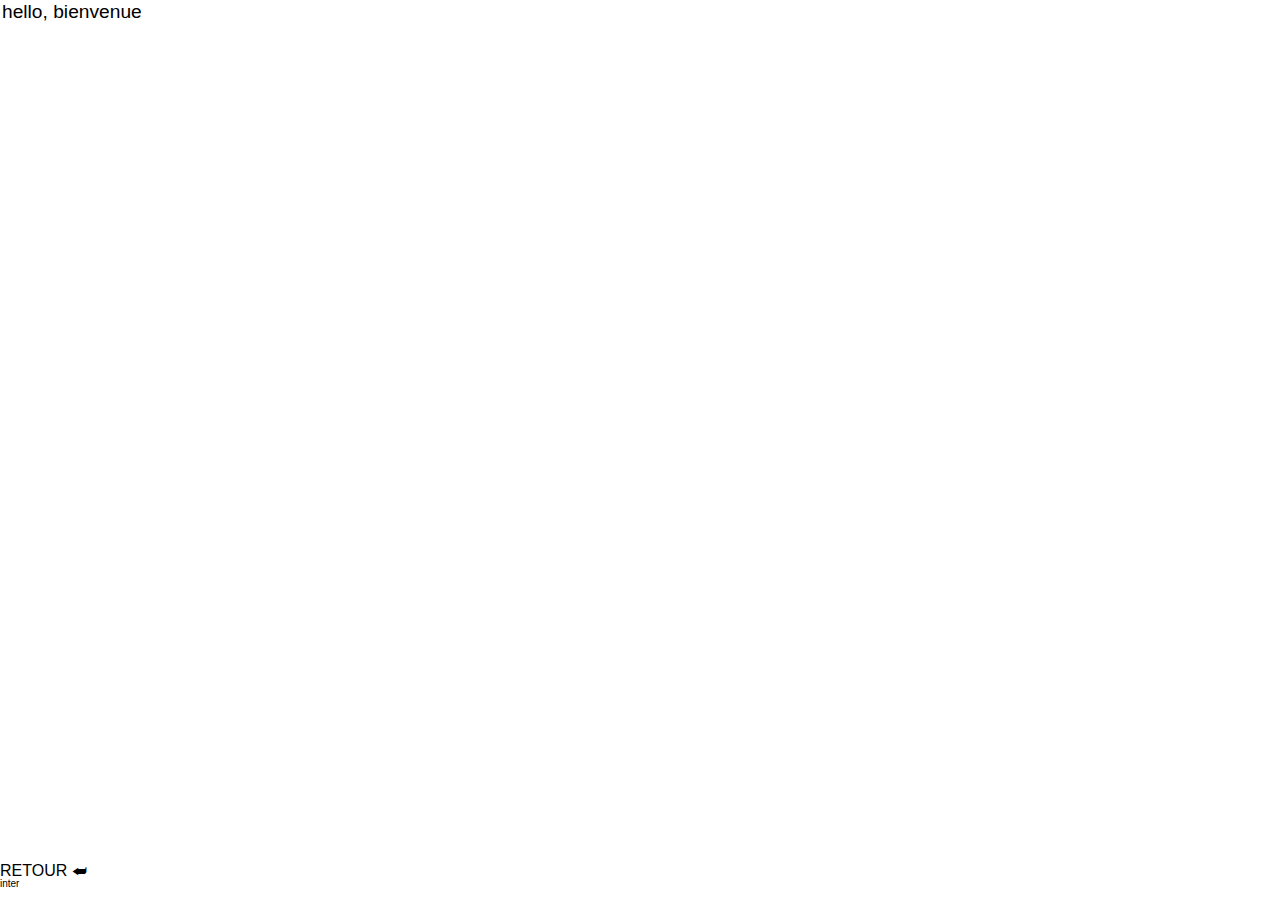
<file: galerie.html>
<!DOCTYPE html>
<html lang="fr">

<head>
    <meta charset="UTF-8">
    <meta http-equiv="X-UA-Compatible" content="IE=edge">
    <meta name="viewport" content="width=device-width, initial-scale=1.0">
    <title>CV Christophe Desmarres</title>
    <link rel="stylesheet" href="css/reset.css">
    <link rel="stylesheet" href="css/style.css">
    <!-- <link rel="stylesheet" href="css/button.css"> -->
    <!-- <link rel="stylesheet" href="css/card.css"> -->
</head>

<body>
    <p>hello, bienvenue</p>

    <div class="defilement">

        <img src="image/diaporama/Cie-Ankaa-13.jpg" alt="">

    </div>
    <a href="index.php" class="underline retour">RETOUR ⮨</a>

    <div id="inter">
        inter
        <div class="carre1"> </div>
        <div class="carre2"></div>



    </div>
</body>

</html>
</file>
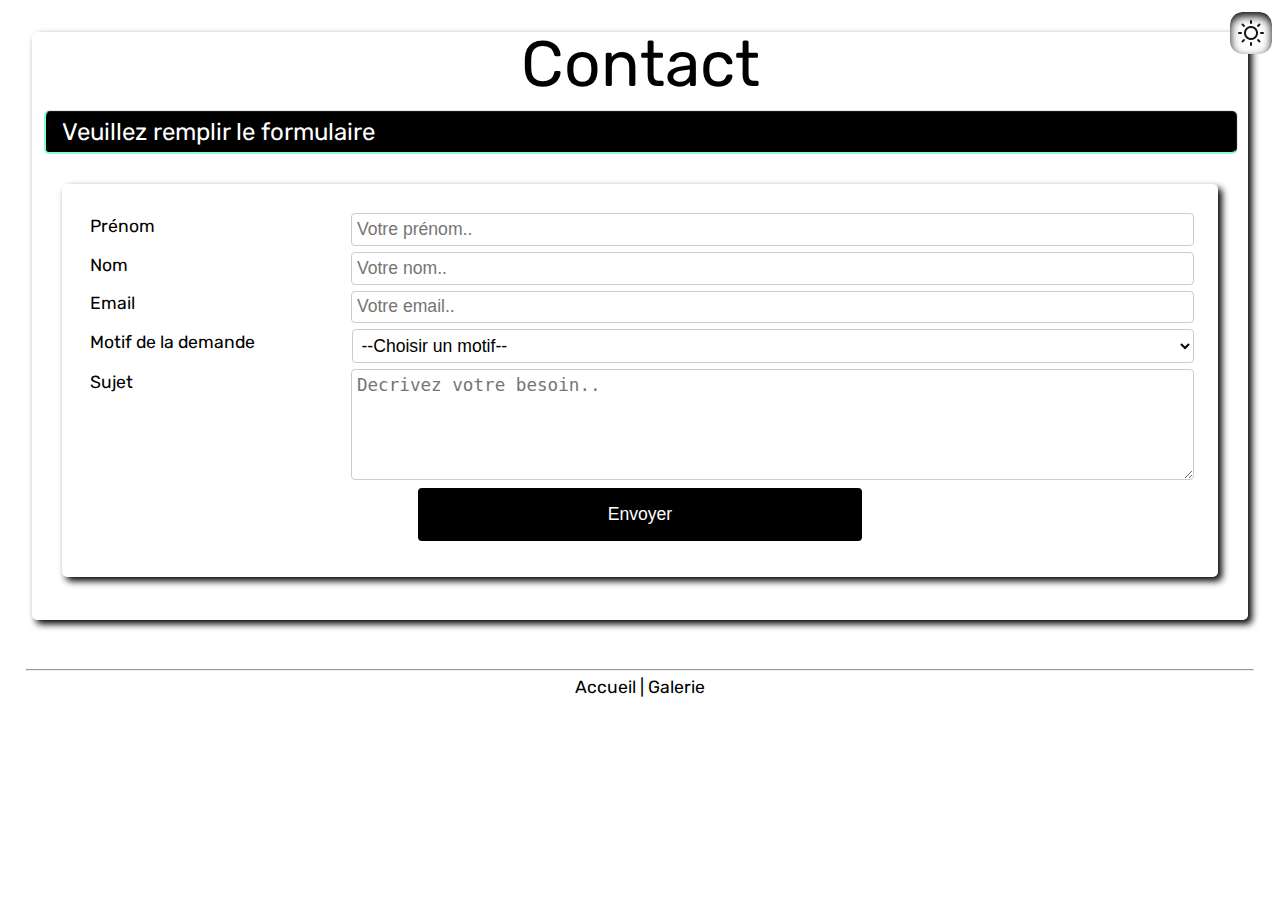
<file: html/contact.html>
<!DOCTYPE html>
<html lang="fr">

<head>
    <meta charset="UTF-8">
    <meta http-equiv="X-UA-Compatible" content="IE=edge">
    <meta name="viewport" content="width=device-width, initial-scale=1.0">
    <title>contact</title>
    <link rel="stylesheet" href="../css/reset.css">
    <link rel="stylesheet" href="../css/style.css">
    <link rel="preconnect" href="https://fonts.googleapis.com">
    <link rel="preconnect" href="https://fonts.gstatic.com" crossorigin>
    <link href="https://fonts.googleapis.com/css2?family=Rubik:ital,wght@0,400;0,700;1,400&display=swap"
        rel="stylesheet">
    <link rel="shortcut icon" href="../image/icones/logo 700px.gif" type="image/x-icon">
</head>

<body>

    <button class="interupteur">
        <img class="inter" src="../image/icones/icone-soleil.png" alt="">
    </button>

    <div class="container">

        <h1>Contact</h1>


        <h2>Veuillez remplir le formulaire</h2>

        <div class="container">


            <form action="submit">

                <div class="row">
                    <label for="fname" class="form--left">Prénom</label>
                    <input type="text" id="fname" name="firstname" placeholder="Votre prénom..">
                </div>

                <div class="row">
                    <label for="lname" class="form--left">Nom</label>
                    <input type="text" id="lname" name="lastname" placeholder="Votre nom..">
                </div>

                <div class="row">
                    <label for="useremail" class="form--left">Email</label>
                    <input type="email" id="useremail" name="useremail" placeholder="Votre email..">
                </div>

                <div class="row">
                    <label for="typeContact" class="form--left">Motif de la demande</label>
                    <select id="typeContact" name="choix">
                        <option value="choix">--Choisir un motif--</option>
                        <option value="dev">Entretien développeur web</option>
                        <option value="photo">Prestation photographie</option>
                        <option value="help">Renseignement</option>
                    </select>
                </div>

                <div class="row">
                    <label for="subject" class="form--left">Sujet</label>
                    <textarea id="subject" name="subject" placeholder="Decrivez votre besoin.."
                        style="height: 100px;"></textarea>
                </div>

                <div class="row">
                    <input type="submit" value="Envoyer">
                </div>
            </form>
        </div>




    </div>

    <footer>
        <hr>
        <nav>
            <a href="../index.html">Accueil</a> |
            <a href="./galerie.html">Galerie</a>
        </nav>
    </footer>



    <script src="../js/variables.js"></script>
    <script src="../js/theme-mode.js"></script>
</body>

</html>
</file>
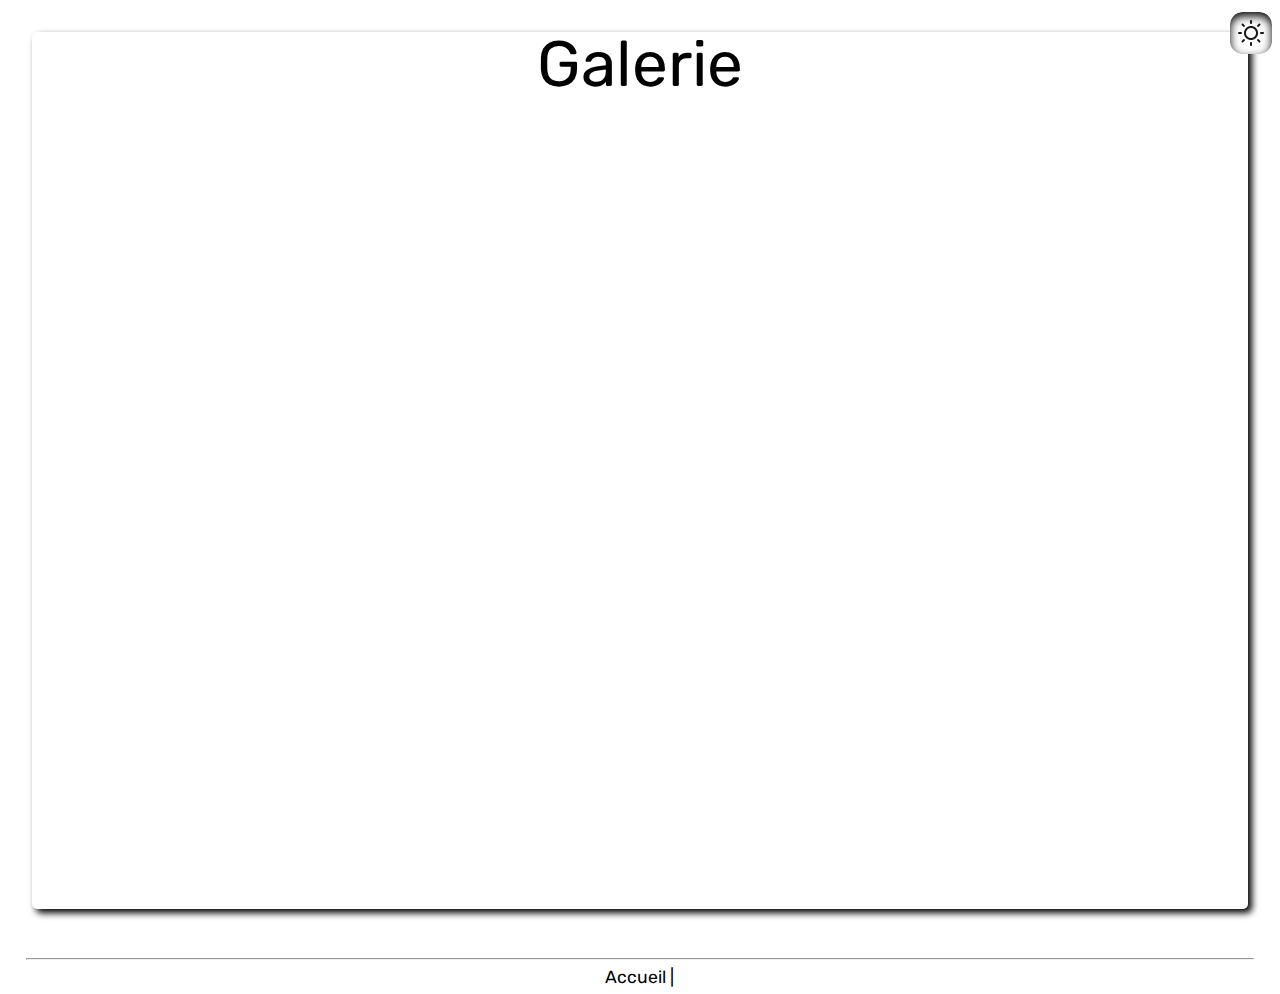
<file: html/galerie.html>
<!DOCTYPE html>
<html lang="fr">

<head>
    <meta charset="UTF-8">
    <meta http-equiv="X-UA-Compatible" content="IE=edge">
    <meta name="viewport" content="width=device-width, initial-scale=1.0">
    <title>galerie</title>
    <link rel="stylesheet" href="../css/reset.css">
    <link rel="stylesheet" href="../css/style.css">
    <link rel="preconnect" href="https://fonts.googleapis.com">
    <link rel="preconnect" href="https://fonts.gstatic.com" crossorigin>
    <link href="https://fonts.googleapis.com/css2?family=Rubik:ital,wght@0,400;0,700;1,400&display=swap"
        rel="stylesheet">
    <link rel="shortcut icon" href="../image/icones/logo 700px.gif" type="image/x-icon">
</head>

<body>

    <div class="container">

        <button class="interupteur">
            <img class="inter" src="../image/icones/icone-soleil.png" alt="">
        </button>

        <h1>Galerie</h1>

        <div class="defilement">
            <img src="../image/diaporama/Cie-Ankaa-13.jpg" alt="">
        </div>

    </div>
    <footer>
        <hr>
        <nav>
            <a href="../index.html">Accueil</a> |
            <!-- <a href="./contact.html">Contact</a> -->
        </nav>
    </footer>
    <script src="../js/variables.js"></script>
    <script src="../js/theme-mode.js"></script>
</body>

</html>
</file>
<file: css/style.css>
/* declaration variable + tag principaux */
html {
    /* on peut le faire dans la balise :root {} */
    /* on declare une couleur, on lui donne un nom et une valeur */
    --bg-color: white;
    --text-color: black;
    --h1-color: black;
    --h2-color: white;
    --h2-bg-color: rgb(0, 0, 0);

    --h2-border-color: aquamarine;
    --shadow: black;
    --border-undeline: black;
    font-family: 'Rubik', sans-serif;
    animation: rightThenLeft .5s linear;
}

@keyframes rightThenLeft {
    0% {
        /* right: 100%; */
        transform: translateX(100%);
    }

    100% {
        /* right: 0; */
        transform: translateX(0);
    }
}

body {
    font-size: 62.5%;
    background-color: var(--bg-color);
}

h1 {
    transition: 2s;
    transition-timing-function: ease-out;
    display: block;
    margin-left: auto;
    margin-right: auto;
    font-size: 3rem;
    text-align: center;
    color: var(--h1-color);
    border-radius: 5px;

}

h2 {
    color: var(--h2-color);
    background-color: var(--h2-bg-color);
    font-size: 1.5rem;
    display: block;
    margin: 45px 1% 25px;
    padding: .5rem 1rem;
    border-bottom: 2px solid var(--h2-border-color);
    border-left: 2px solid var(--h2-border-color);
    box-shadow: 1px -1px 1px var(--shadow);
    border-radius: 5px;

}

p {
    font-size: 1.2rem;
    display: block;
    margin: 2px;
}

a {
    text-decoration: none;
    color: var(--text-color);
}

header {
    position: relative;
    padding: .5rem;
}

footer {
    width: 96%;
    text-align: center;
    font-size: 1.1rem;
    padding: .5rem;
    margin-left: auto;
    margin-right: auto;
    clear: both;

}

/* photo de profil */
.portrait {
    display: block;
    margin: 3%;
    margin-left: auto;
    margin-right: auto;
    width: 10rem;
    border-radius: 50%;
    box-shadow: 2px 2px 5px var(--shadow);
}

/* css pour le boutton */
.interupteur {
    margin-right: 0px;
    position: absolute;
    visibility: hidden;
    top: 1%;
    right: 0px;
}


button img {
    position: sticky;
    visibility: visible;
    width: 2rem;
    height: 2rem;
    right: 1%;
}

/* css pour le style du boutton interupteur theme */
.inter {
    display: block;
    width: 2rem;
    height: 2rem;
    margin-left: auto;
    margin-right: auto;
    padding: 5px;
    background-color: white;
    display: block;
    border-radius: 30%;
    box-shadow: inset 0px 4px 10px black;
    background: linear-gradient(#E7E7E7), #D0D0D0);
    /* box-shadow: inset 0 3px 3px #fff, inset 0 -5px 5px rgba(0, 0, 0, .18); */
}

.inter img {
    position: absolute;
    visibility: hidden;
    width: 50px;
    height: 50px;
    margin-top: -25px;
    margin-left: -25px;

}

.inter:hover {
    box-shadow: 0px 4px 10px black;
    background: linear-gradient(#E7E7E7), #D0D0D0);
    box-shadow: inset 0 3px 3px rgba(255, 255, 255, .45);
    box-shadow: inset 0 -5px 5px rgba(0, 0, 0, .3);
    /* box-shadow: inset 0 3px 3px rgba(255, 255, 255, .45), inset 0 -5px 5px rgba(0, 0, 0, .3); */
}

/* la div principale */
.container {
    width: 95%;
    margin: 2.5%;
    padding-bottom: 1%;
    box-shadow: 4px 4px 7px var(--shadow);
    border-radius: 5px;
}

/* phrase d'accroche */
header p {
    text-align: center;
}

/* style au survol des icones de liens */
.underline {
    position: relative;
}

.underline::before {
    content: '';
    position: absolute;
    bottom: 0;
    right: 0;
    width: 0;
    height: 2px;
    background-color: var(--border-undeline);
    transition: width 0.6s cubic-bezier(0.25, 1, 0.5, 1);
}

/* mouse, touch pad */
@media (hover: hover) and (pointer: fine) {
    .underline:hover::before {
        left: 0;
        right: auto;
        width: 100%;
    }
}

/* smartphones, touchscreens */
/* @media (hover: none) and (pointer: coarse) {
} */
/* Desktop/Laptop + Touchscreen */
/* @media (any-hover:hover) and (any-pointer:fine) and (any-pointer:coarse) {
} */


/* réglage spécifique pour quelque icone */
.align_middle {
    display: inline;
    margin-right: 5px;
    vertical-align: middle;
}

div.lien_réseaux {
    display: flex;
    flex-direction: column;
    flex-wrap: wrap;
    width: 90%;
    margin: auto;
}

.lien_réseaux a {
    display: flex;
    flex-direction: row;
    align-items: center;
    height: 2rem;
    font-size: 1.5rem;
    padding: 5px 5px;
    width: 85%;
    margin-left: auto;
    margin-right: auto;
    border-bottom: 1px solid var(--border-undeline);

}

.icone {
    height: 1rem;
    vertical-align: middle;
    margin-right: 1rem;
    margin-top: 0.5rem;
    display: inline-block;
    filter: invert(100%);
    transition: height 1s;

}

.icone[alt='logo css3'] {
    /* filter: invert(0%); */

}

#logoDev {
    display: flex;
    flex-wrap: wrap;
}

#logoDev:hover .icone {
    height: 2rem;
}

.icone:hover {
    height: 3rem;

}



.lien_réseaux img {
    display: inline;
    vertical-align: middle;
    max-height: 2rem;
    margin-left: 10px;
    margin-right: auto;
}

/* css pour contenu */
.entreprise {
    font-weight: bold;
    font-size: 1.2rem;
    text-decoration: underline;
    margin-top: 1rem;
    margin-bottom: 1rem;
}

.entreprise ul {
    width: 90%;

}

.poste {
    font-size: 1.1rem;
    font-weight: bold;
}

time {
    font-size: 1rem;
    display: inline-block;
    width: 100%;
    border-bottom: 1px solid var(--border-undeline);
}

li {
    display: block;
    margin: 2% 1%;
    font-size: 1rem;
    list-style: circle;
}

#formations li {
    margin-bottom: 20px;
}

#competences p {
    display: inline;
}

.detail-formation--container {
    float: right;
    font-size: smaller;
}

.detail-formation--list-item {
    
}
.detail-formation--list-item:hover {
    text-decoration: underline;
}

/* pour ajouter la fleche avant */
#competences li:before {
    /* → */
    content: "⥤ ";
    /* caractère UTF-8 */
}

section ul {
    margin: 2% 2%;
}

#interets p {
    padding: 0 2% 5% 2%;
}

#logoDev {
    display: flex;
}

/* menu accordeon */
.accordion {}

.list-xp{
    background-color: #eee;
    color: #444;
    cursor: pointer;
    padding: 18px;
    border: none;
    text-align: left;
    outline: none;
    font-size: 15px;
    transition: 0.4s;
    border-radius: 5px;

}

.active,
.accordion:hover {
    background-color: #ccc;
}

.accordion:after {
    content: '\002B';
    color: #777;
    font-weight: bold;
    float: right;
    margin-left: 5px;
}

.active:after {
    content: "\2212";
}

.panel {
    padding: 0 18px;
    background-color: white;
    max-height: 0;
    overflow: hidden;
    transition: max-height 0.2s ease-out;
    border-radius: 5px;

}

.external__link{
    text-decoration: underline #777;
}


/* partie gauche et droite pour affichage >1200px */
.left {
    display: none;
    float: initial;
    transition: 2s;
    transition-timing-function: ease-out;
}

.right {
    display: none;
    float: initial;
    transition: 2s;
    transition-timing-function: ease-out;
}

/* css pour la page galerie */
.defilement {
    width: 98%;
    display: block;
    margin: 10px;
    margin-left: auto;
    margin-right: auto;
    animation-name: diapo;
    animation-duration: 40s;
    animation-iteration-count: infinite;
}

.defilement img {
    width: 98%;
    visibility: hidden;
}

@keyframes diapo {
    0% {
        background-image: url(../image/diaporama/Cie-Ankaa-13.jpg);
        background-size: cover;
    }

    11% {
        background-image: url(../image/diaporama/Cie-Ankaa-31.jpg);
        background-size: cover;
    }

    22% {
        background-image: url(../image/diaporama/Cie-Ankaa-90.jpg);
        background-size: cover;
    }

    33% {
        background-image: url(../image/diaporama/Masterclass-3.jpg);
        background-size: cover;
    }

    44% {
        background-image: url(../image/diaporama/Masterclass-5.jpg);
        background-size: cover;
    }

    55% {
        background-image: url(../image/diaporama/Masterclass-6.jpg);
        background-size: cover;
    }

    66% {
        background-image: url(../image/diaporama/R_IMG_1.jpg);
        background-size: cover;
    }

    78% {
        background-image: url(../image/diaporama/R_IMG_2.jpg);
        background-size: cover;
    }

    90% {
        background-image: url(../image/diaporama/R_IMG_3.jpg);
        background-size: cover;
    }

    100% {
        background-image: url(../image/diaporama/Cie-Ankaa-13.jpg);
        background-size: cover;
    }
}

/* pour le bouton retour de la page galerie supprimé */
#retour {
    display: block;
    margin-left: 10px;
    margin-top: 20px;
    font-size: 1rem;
    float: left;
    color: black;
    /* style au survol des icones de liens */

    position: relative;
}

#retour::before {
    content: '';
    position: absolute;
    bottom: 0;
    right: 0;
    width: 0;
    height: 2px;
    background-color: var(--border-undeline);
    transition: width 0.6s cubic-bezier(0.25, 1, 0.5, 1);
}

/* mouse, touch pad */
@media (any-hover:hover) and (any-pointer:fine) {
    #retour:hover::before {
        left: 0;
        right: auto;
        width: 100%;
    }
}

/* smartphones, touchscreens */
/* @media (hover: none) and (pointer: coarse) {
} */
/* Desktop/Laptop + Touchscreen */
/* @media (any-hover:hover) and (any-pointer:fine) and (any-pointer:coarse) {
} */

/* css pour le formulaire contact */
form {
    padding: 2%;
}

input[type=text],
input[type=email],
select,
textarea {
    font-size: 1.1rem;
    border: 1px solid #ccc;
    border-radius: 4px;
    resize: vertical;
    width: 98%;
    padding: .3rem;
}

label {
    font-size: 1.1rem;
    display: block;
    padding: .3rem;

}

input[type=submit] {
    font-size: 1.1rem;
    color: var(--h2-color);
    background-color: var(--h2-bg-color);
    border-color: var(--h2-border-color);
    border: none;
    border-radius: 4px;
    cursor: pointer;
    width: 100%;
    padding: 1rem;
    margin-top: .5rem;
    transition: 1s;
    transition-timing-function: ease-out;
}

input[type=submit]:hover {
    font-size: 1.5rem;
    color: var(--h2-bg-color);
    background-color: var(--h2-color);
}


/* Clear floats after the columns */
.row:after {
    content: "";
    display: table;
    clear: both;
}

#progress {
    background-color: var(--h1-color);
    height: 3px;
    width: 0;
    position: fixed;
    top: 0;
    left: 0;
    /* Peut être important si vous le menu est en position fixe */
    z-index: 9999;
}



#time {
    width: 100%;
    border: 1px solid black;
    border-radius: 5px;
    background-color: var(--h2-bg-color);
    animation-fill-mode: backwards;
    margin-top: 5px;
    background: repeating-linear-gradient(-60deg,
            rgb(0, 0, 0, .5) 0,
            black 10px,
            aquamarine 10px,
            white 20px) 0 / 200%;
    animation: progress-bar 50s linear infinite;
}


@keyframes progress-bar {
    to {
        background-position: 100% 0;
    }
}

#trainingtime {
    width: 39%;
    height: .5rem;
    overflow: visible;
    box-sizing: border-box;
    border-radius: 5px;
    background-color: var(--h2-color);
    border-left: 1px solid black;
    border-right: 1px solid black;
    text-align: center;

}

#trainingtime p {
    margin-left: .3rem;

}

/* mise en page pour différentes tailles d'écran 600, 800 puis 1200px */
@media screen and (min-width: 600px) {

    h1 {
        font-size: 3.2rem;

    }

    .lien_réseaux {
        transition: 2s;
        transition-timing-function: ease-out;
        width: 60%;
    }

    .portrait {
        width: 10rem;
        transition: 2s;
        transition-timing-function: ease-out;
    }

    /* pour le formulaire */

    input[type=submit] {
        width: 60%;
        margin-left: 20%;
        margin-right: auto;
    }

}

@media screen and (min-width: 800px) {

    h1 {
        font-size: 4rem;
    }

    div.lien_réseaux {
        width: 95%;
        flex-direction: column;
        flex-direction: row;
        flex-wrap: nowrap;
    }

    .lien_réseaux a {

        display: flex;
        font-size: 1rem;
        flex-direction: column;
        flex-wrap: nowrap;
        align-content: space-between;
        justify-content: space-around;
        align-items: center;
        padding-bottom: 1rem;
    }

    header p {
        font-size: 1.5rem;
    }

    .lien_réseaux img {
        margin-left: auto;
        margin-right: auto;
    }

    .align_middle {
        margin-left: 10px;
    }

    .underline {
        font-size: 1rem;
    }

    /* 
    #coordonees {
        margin: 2% 5% 1% 5%;
    } */

    .portrait {
        width: 10rem;
        transition: 2s;
        transition-timing-function: ease-out;
    }

}

@media screen and (min-width:1200px) {


    header {
        display: grid;
        grid-row: 25% 25% 25% 25%;
        grid-column: 33% 33% 34%;
    }

    h1 {
        margin-top: 2rem;
        margin-left: auto;
        grid-row: 1;
        grid-column: 1;
    }

    h2 {
        margin-top: 1rem;
    }

    header p {
        grid-row: 2;
        grid-column: 1;
    }

    .portrait {
        grid-row: 1/3;
        grid-column: 2;
    }

    div.lien_réseaux {
        grid-row: 3;
        grid-column: 1/3;

    }

    .left {
        display: block;
        float: left;
        width: 35%;
        margin-top: 15px;

    }

    .right {
        display: block;
        float: right;
        width: 65%;
        background-color: rgba(156, 219, 221, 0.137);
        border-radius: 5px;
        margin-top: 15px;
    }

    /* pour le formulaire */

    input[type=text],
    input[type=email],
    textarea {
        width: 75%;
        float: right;
        margin-top: 6px;
    }

    select {
        width: 76%;
        float: right;
        margin-top: 6px;
        background-color: var(--bg-color);
    }

    label {
        width: 20%;
        float: left;
        margin-top: 6px;
        border-radius: 4px;
    }

    input[type=submit] {
        width: 40%;
        margin-left: 30%;
        margin-right: auto;
    }

}
</file>
<file: css/button.css>
.switch {
    --c-background-top: #75757D;
    --c-background-bottom: #45454C;
    --c-background-top-shadow: rgba(255, 255, 255, .45);
    --c-background-bottom-shadow: rgba(0, 0, 0, .3);
    --c-stroke-top: #262626;
    --c-stroke-bottom: #3D3D43;
    --c-inner: #6D6D6D;
    --c-inner-top-shadow: rgba(0, 0, 0, .3);
    --c-inner-bottom-shadow: rgba(255, 255, 255, .18);
    --c-inner-inset-shadow: rgba(0, 0, 0, .14);
    --c-knob-stroke-top: #515151;
    --c-knob-stroke-bottom: #acacac;
    --c-knob-inner-top: #8A8A8A;
    --c-knob-inner-middle-top: #A1A1A1;
    --c-knob-inner-middle-bottom: #B4B4B4;
    --c-knob-inner-bottom: #BABABA;
    --c-knob-inner-shadow-top: rgba(255, 255, 255, .25);
    --c-knob-inner-shadow-bottom: rgba(0, 0, 0, .3);
    --c-knob-shadow-1: #{rgba(#070725, .16)};

    --knob-inner-shadow-top-y: 2.5px;
    --knob-inner-shadow-bottom-y: -5.5px;
    --knob-shadow-1-y: 20px;
    --knob-shadow-1-blur: 20px;
    --knob-shadow-1-spread: 0;
    --knob-shadow-2-y: 12.5px;
    --knob-shadow-2-blur: 8.5px;
    --knob-shadow-3-y: 6.5px;
    --knob-shadow-3-blur: 4.5px;
    --knob-shadow-4-y: 4px;
    --knob-shadow-4-blur: 2.5px;
    --knob-shadow-7-y: 15px;
    --top-shadow-blur: 5px;
    --inner-bottom-shadow-blur: 1.25px;
    --shine-top-opacity: 0;
    --shine-top-y: -5px;
    --shine-bottom-opacity: 1;
    --shine-bottom-y: 0px;
    -webkit-appearance: none;
    -webkit-tap-highlight-color: transparent;
    border: none;
    background: none;
    padding: 0;
    margin: 0;
    outline: none;
    position: relative;
    cursor: pointer;
    border-radius: 36px;
    box-shadow: 0 4px 2.5px rgba(#000, .0525), 0 8px 4.5px rgba(#000, .065), 0 12px 8px rgba(#000, .17), 0 22.5px 14.5px rgba(#000, .07), 0 35px 25px rgba(#000, .08), 0 20px 15px rgba(#000, .05);

    &.active {
        --c-background-top: #F0F0F0;
        --c-background-bottom: #E9E9E9;
        --c-background-top-shadow: #fff;
        --c-background-bottom-shadow: rgba(0, 0, 0, .18);
        --c-stroke-top: #E7E7E7;
        --c-stroke-bottom: #D0D0D0;
        --c-inner: #EAEAEA;
        --c-inner-top-shadow: #{rgba(#9C3800, .42)};
        --c-inner-bottom-shadow: #FFF3E5;
        --c-inner-inset-shadow: rgba(0, 0, 0, .2);
        --c-knob-stroke-top: #cc4528;
        --c-knob-stroke-bottom: #f05f21;
        --c-knob-inner-top: #E94714;
        --c-knob-inner-middle-top: #E85617;
        --c-knob-inner-middle-bottom: #FF7324;
        --c-knob-inner-bottom: #FF844F;
        --c-knob-inner-shadow-top: #{rgba(#FFAA6D, .45)};
        --c-knob-inner-shadow-bottom: #{rgba(#F42C00, .9)};
        --c-knob-shadow-1: #{rgba(#FFB4AF, .7)};

        --knob-inner-shadow-top-y: 5.5px;
        --knob-inner-shadow-bottom-y: -1.5px;
        --knob-shadow-1-y: 0;
        --knob-shadow-1-blur: 2px;
        --knob-shadow-1-spread: 5px;
        --knob-shadow-2-y: 6.5px;
        --knob-shadow-2-blur: 4.5px;
        --knob-shadow-3-y: 3.5px;
        --knob-shadow-3-blur: 2.5px;
        --knob-shadow-4-y: 2px;
        --knob-shadow-4-blur: 1.5px;
        --knob-shadow-7-y: 5px;
        --top-shadow-blur: 3px;
        --inner-bottom-shadow-blur: 1px;
        --shine-top-opacity: 1;
        --shine-top-y: 0px;
        --shine-bottom-opacity: 0;
        --shine-bottom-y: 5px;
    }

    &:before,
    &:after {
        content: '';
        display: block;
        width: var(--size, 120px);
        height: var(--size, 120px);
        clip-path: url(#shape);
    }

    &:before {
        --size: 124px;
        background: linear-gradient(var(--c-stroke-top), var(--c-stroke-bottom));
        position: absolute;
        left: -2px;
        top: -2px;
        clip-path: url(#shape-outer);
    }

    &:after {
        box-shadow: inset 0 3px var(--top-shadow-blur) var(--c-background-top-shadow), inset 0 -5px 5px var(--c-background-bottom-shadow);
        background: linear-gradient(var(--c-background-top), var(--c-background-bottom));
        border-radius: 36px;
    }

    .inner {
        width: 40px;
        height: 60px;
        padding: 5px;
        border-radius: 12.5px;
        position: absolute;
        left: 40px;
        top: 30px;
        z-index: 1;
        background: var(--c-inner);
        box-shadow: 0 -1.5px 1.5px var(--c-inner-top-shadow), 0 1.5px var(--inner-bottom-shadow-blur) var(--c-inner-bottom-shadow), inset 0 5px 14px var(--c-inner-inset-shadow);

        &:before,
        &:after {
            content: '';
            display: block;
        }

        &:before {
            width: 30px;
            height: 50px;
            border-radius: 9px;
            background: linear-gradient(var(--c-knob-stroke-top), var(--c-knob-stroke-bottom));
            box-shadow: 0 var(--knob-shadow-1-y) var(--knob-shadow-1-blur) var(--knob-shadow-1-spread) var(--c-knob-shadow-1), 0 var(--knob-shadow-2-y) var(--knob-shadow-2-blur) rgba(#070725, .07), 0 var(--knob-shadow-3-y) var(--knob-shadow-3-blur) rgba(#070725, .13), 0 var(--knob-shadow-4-y) var(--knob-shadow-4-blur) rgba(#070725, .11), 0 2px 1.5px rgba(#070725, .09), 0 .85px .5px rgba(#070725, .05), 0 var(--knob-shadow-7-y) 15px rgba(#000, .25);
        }

        &:after {
            width: 28px;
            height: 48px;
            border-radius: 8.5px;
            position: absolute;
            left: 6px;
            top: 6px;
            background: linear-gradient(var(--c-knob-inner-top), var(--c-knob-inner-middle-top), var(--c-knob-inner-middle-bottom), var(--c-knob-inner-bottom));
            box-shadow: inset 0 var(--knob-inner-shadow-top-y) 1.5px var(--c-knob-inner-shadow-top), inset 0 var(--knob-inner-shadow-bottom-y) 1.25px var(--c-knob-inner-shadow-bottom);
        }

        .shine {
            position: absolute;
            left: 6px;
            right: 6px;
            top: 0;
            bottom: 0;
            z-index: 1;
            border-left: 1px solid;
            border-right: 1px solid;
            border-image: linear-gradient(rgba(#000, 0) 30%, rgba(#000, .1), rgba(#000, 0) 70%) 1 100%;

            &:before,
            &:after {
                content: '';
                position: absolute;
                left: -1px;
                right: -1px;
                height: 9px;
                -webkit-mask-image: linear-gradient(to left, transparent 0%, black 14px, black 50%, black calc(100% - 14px), transparent 100%);
                mask-image: linear-gradient(to left, transparent 0%, black 14px, black 50%, black calc(100% - 14px), transparent 100%);
            }

            &:before {
                border-radius: 11px 11px 0 0;
                border-top: 1px solid #fff;
                top: 11px;
                opacity: var(--shine-top-opacity);
                transform: translateY(var(--shine-top-y));
            }

            &:after {
                border-radius: 0 0 11px 11px;
                border-bottom: 1px solid #fff;
                bottom: 11px;
                opacity: var(--shine-bottom-opacity);
                transform: translateY(var(--shine-bottom-y));
            }
        }
    }
}

.hint {
    width: 228px;
    font-size: 16px;
    line-height: 1.65;
    font-weight: 500;
    position: absolute;
    left: 50%;
    top: 50%;
    color: #93939F;
    white-space: nowrap;
    text-align: center;
    transform: translate(-50%, 100px);
    animation: show .35s linear forwards;

    a {
        display: inline-block;
        position: relative;
        text-decoration: none;
        color: #1ca2f1;

        svg {
            width: 71px;
            height: 38px;
            position: absolute;
            left: 50%;
            bottom: 0;
            transform: translate(-50%, 5px) translateZ(0);
            fill: none;
            stroke: #1ca2f1;
            stroke-linecap: round;
            stroke-width: 2px;
            stroke-dasharray: var(--offset, 69px) 278px;
            stroke-dashoffset: 361px;
            transition: stroke .25s ease var(--stroke-delay, 0s), stroke-dasharray .35s;
        }

        &:hover {
            --stroke-delay: .1s;
            --offset: 180px;
        }
    }
}

@keyframes show {
    from {
        opacity: 0;
    }
}

html {
    box-sizing: border-box;
    -webkit-font-smoothing: antialiased;
}

* {
    box-sizing: inherit;

    &:before,
    &:after {
        box-sizing: inherit;
    }
}

body {
    display: flex;
    justify-content: center;
    align-items: center;
    min-height: 100vh;
    background: #27272B;
    font-family: 'Inter', Arial, sans-serif;
    transition: background .15s cubic-bezier(.532, 0, .924, .862);

    &.active {
        background: #F6F6F6;
    }
}
</file>
<file: css/card.css>
@property --rotate {
    syntax: "<angle>";
    initial-value: 132deg;
    inherits: false;
}

:root {
    --card-height: 65vh;
    --card-width: calc(var(--card-height) / 1.5);
}


body {
    min-height: 100vh;
    background: #212534;
    display: flex;
    align-items: center;
    flex-direction: column;
    padding-top: 2rem;
    padding-bottom: 2rem;
    box-sizing: border-box;
}


.card {
    background: #191c29;
    width: var(--card-width);
    height: var(--card-height);
    padding: 3px;
    position: relative;
    border-radius: 6px;
    justify-content: center;
    align-items: center;
    text-align: center;
    display: flex;
    font-size: 1.5em;
    color: rgb(88 199 250 / 0%);
    cursor: pointer;
    font-family: cursive;
}

.card:hover {
    color: rgb(88 199 250 / 100%);
    transition: color 1s;
}

.card:hover:before,
.card:hover:after {
    animation: none;
    opacity: 0;
}


.card::before {
    content: "";
    width: 104%;
    height: 102%;
    border-radius: 8px;
    background-image: linear-gradient(var(--rotate), #5ddcff, #3c67e3 43%, #4e00c2);
    position: absolute;
    z-index: -1;
    top: -1%;
    left: -2%;
    animation: spin 2.5s linear infinite;
}

.card::after {
    position: absolute;
    content: "";
    top: calc(var(--card-height) / 6);
    left: 0;
    right: 0;
    z-index: -1;
    height: 100%;
    width: 100%;
    margin: 0 auto;
    transform: scale(0.8);
    filter: blur(calc(var(--card-height) / 6));
    background-image: linear-gradient(var(--rotate), #5ddcff, #3c67e3 43%, #4e00c2);
    opacity: 1;
    transition: opacity .5s;
    animation: spin 2.5s linear infinite;
}

@keyframes spin {
    0% {
        --rotate: 0deg;
    }

    100% {
        --rotate: 360deg;
    }
}

a {
    color: #212534;
    text-decoration: none;
    font-family: sans-serif;
    font-weight: bold;
    margin-top: 2rem;
}
</file>
